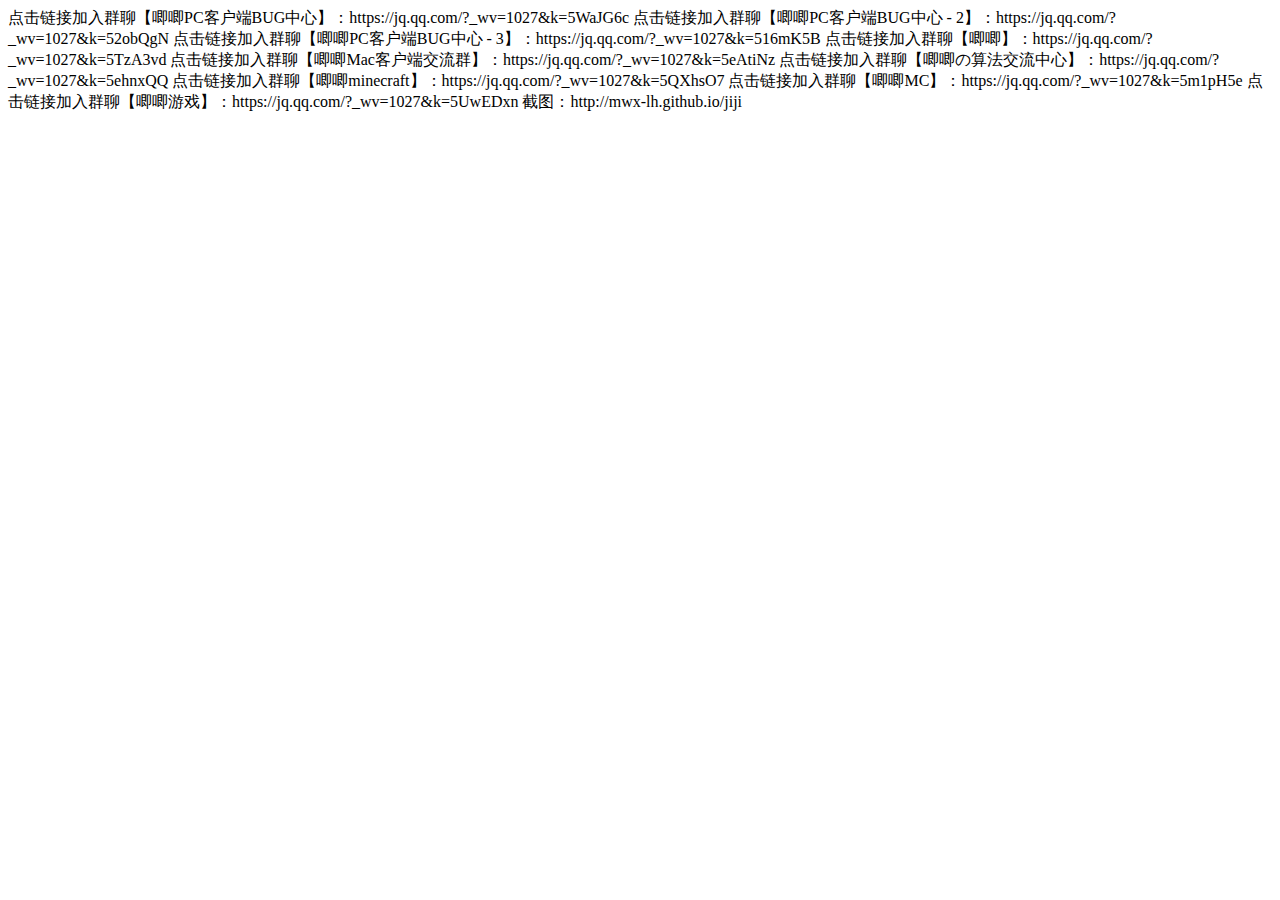
<file: jj.html>
<body>
点击链接加入群聊【唧唧PC客户端BUG中心】：https://jq.qq.com/?_wv=1027&k=5WaJG6c
点击链接加入群聊【唧唧PC客户端BUG中心 - 2】：https://jq.qq.com/?_wv=1027&k=52obQgN
点击链接加入群聊【唧唧PC客户端BUG中心 - 3】：https://jq.qq.com/?_wv=1027&k=516mK5B
点击链接加入群聊【唧唧】：https://jq.qq.com/?_wv=1027&k=5TzA3vd
点击链接加入群聊【唧唧Mac客户端交流群】：https://jq.qq.com/?_wv=1027&k=5eAtiNz
点击链接加入群聊【唧唧の算法交流中心】：https://jq.qq.com/?_wv=1027&k=5ehnxQQ
点击链接加入群聊【唧唧minecraft】：https://jq.qq.com/?_wv=1027&k=5QXhsO7
点击链接加入群聊【唧唧MC】：https://jq.qq.com/?_wv=1027&k=5m1pH5e
点击链接加入群聊【唧唧游戏】：https://jq.qq.com/?_wv=1027&k=5UwEDxn
截图：http://mwx-lh.github.io/jiji
</body>
</file>
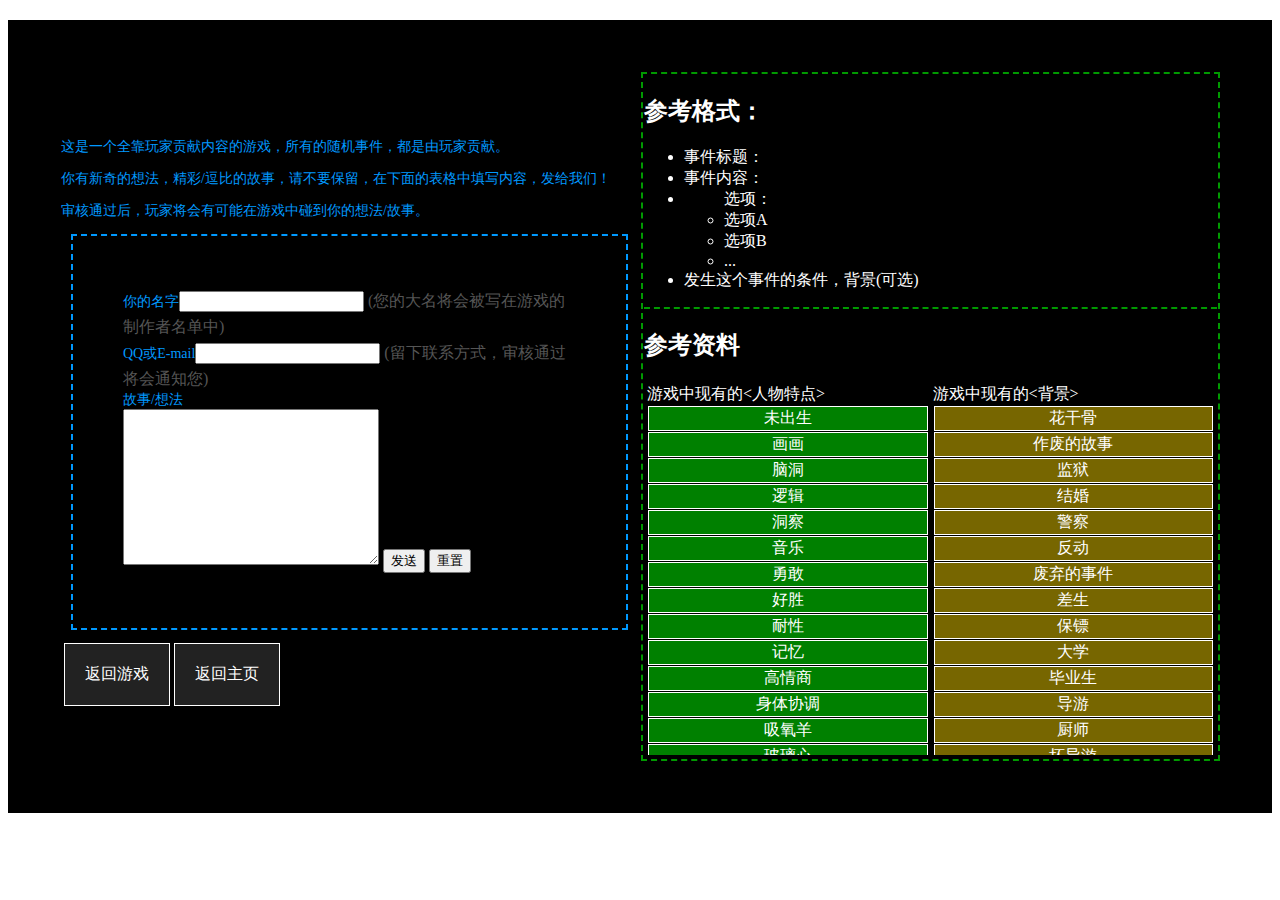
<file: p_life/page_donate.html>
<!DOCTYPE html>
<html>
<head>
<meta charset="UTF-8">

<title>野指针实验室WildPtr->Lab《逗比人生》</title>

<!--全局CSS-->
<link rel="stylesheet" type="text/css" href="http://msgjug.com/css/glo.css">


<style type="text/css" >

.content
{
	margin:20px auto;
	padding:50px;
	background:black;
	color:white;
}
form input
{
	margin: 5px 0;
}

.gFont
{
	color:#09f;
	font-size:14px;
}

.grayFont
{
	color:#555;
}

.door a
{
	color:white;
	border:1px solid white;
	background:#222;
	display:block;
	padding:20px;
	text-decoration: none;
}

.roleState
{
	overflow:auto;
	height:350px;
}

.BGState
{
	overflow:auto;
	height:350px;
}

.roleState li {
	display: table-inline;
	border: 1px white solid;
	padding: 1px;
	margin: 1px;
	background: green;
	color: white;
	list-style-type:none;
	text-align:center;
}
.BGState li {
	display: block;
	border: 1px white solid;
	padding: 1px;
	margin: 1px;
	background: #760;
	color: white;
	text-align:center;
}

</style>


<script src="js/evtLib.js"> </script>
<script src="js/AffList.js"> </script>

</head>


<body>
<div class="top_banner"></div>
<div class="content" >

<table width="100%">
<tr>
	<td width="50%">
	<span class="gFont">
	<p>这是一个全靠玩家贡献内容的游戏，所有的随机事件，都是由玩家贡献。</p>
	<p>你有新奇的想法，精彩/逗比的故事，请不要保留，在下面的表格中填写内容，发给我们！</p>
	<p>审核通过后，玩家将会有可能在游戏中碰到你的想法/故事。</p>
	</span>

	<form style="padding:50px; border:2px #09f dashed; margin:10px;" method="post" action="happen/donate.gdo" >
	<span class="gFont">你的名字</span><input type="text" name="name" /> <span class="grayFont">(您的大名将会被写在游戏的制作者名单中)</span> <br />
	<span class="gFont">QQ或E-mail</span><input type="text" name="email"/> <span class="grayFont">(留下联系方式，审核通过将会通知您)</span><br />
	<span class="gFont">故事/想法</span><br/>
	<textarea style="width:250px;height:150px;" name="text"></textarea> 
	<input type="submit" value="发送"/> <input type="reset" value="重置" />
	</form>
	
	<div class="door">
	<table>
	<tr>
	<td><a href="page.html">返回游戏</a></td>
	<td><a href="http://msgjug.com/">返回主页</a></td>
	</tr>
	</table>
	</div>
	
	</td>

	<td width="50%" style="border:dashed 2px #090;">
	
			<div style="border-bottom:dashed 2px #090;">
				<h2>参考格式：</h2>
				<ul>
				<li>事件标题：</li>
				<li>事件内容：</li>
				<li><ul>选项：
				
				<li>选项A</li>
				<li>选项B</li>
				<li>...</li>
				</ul>
				</li>
				<li>发生这个事件的条件，背景(可选)</li>
				</ul>
			</div>
	
	<h2>参考资料</h2>
	<table width="100%">
	<tr>
	<td style="width:50%;">
		游戏中现有的<人物特点>
	<div class="roleState">
		
                    <script>
					
					if(AffList == null)
					{
						document.write("读取失败，请刷新页面");
					}
					for(var i=0;i<AffList.length;i++)
					{
						document.write('<li>');
						document.write(AffList[i]);
						document.write('</li>');
					}
					
					</script> 
	</div>
	</td>
	<td style="width:50%;">
		游戏中现有的<背景>
	<div class="BGState">

                    <script>
					
					if(BGList == null)
					{
						document.write("读取失败，请刷新页面");
					}
					for(var i=0;i<BGList.length;i++)
					{
						document.write('<li>');
						document.write(BGList[i]);
						document.write('</li>');
					}
					
					</script> 
	</div>
	</td>
	</tr>
	</table>
	</td>
</tr>
</table>
</div>
<!--
<iframe style="position:absolute;bottom:0px;" scrolling="no" frameborder="0" height="75px" width="100%" src="http://msgjug.com/footer.html"></iframe>
-->
</body>

</html>
</file>
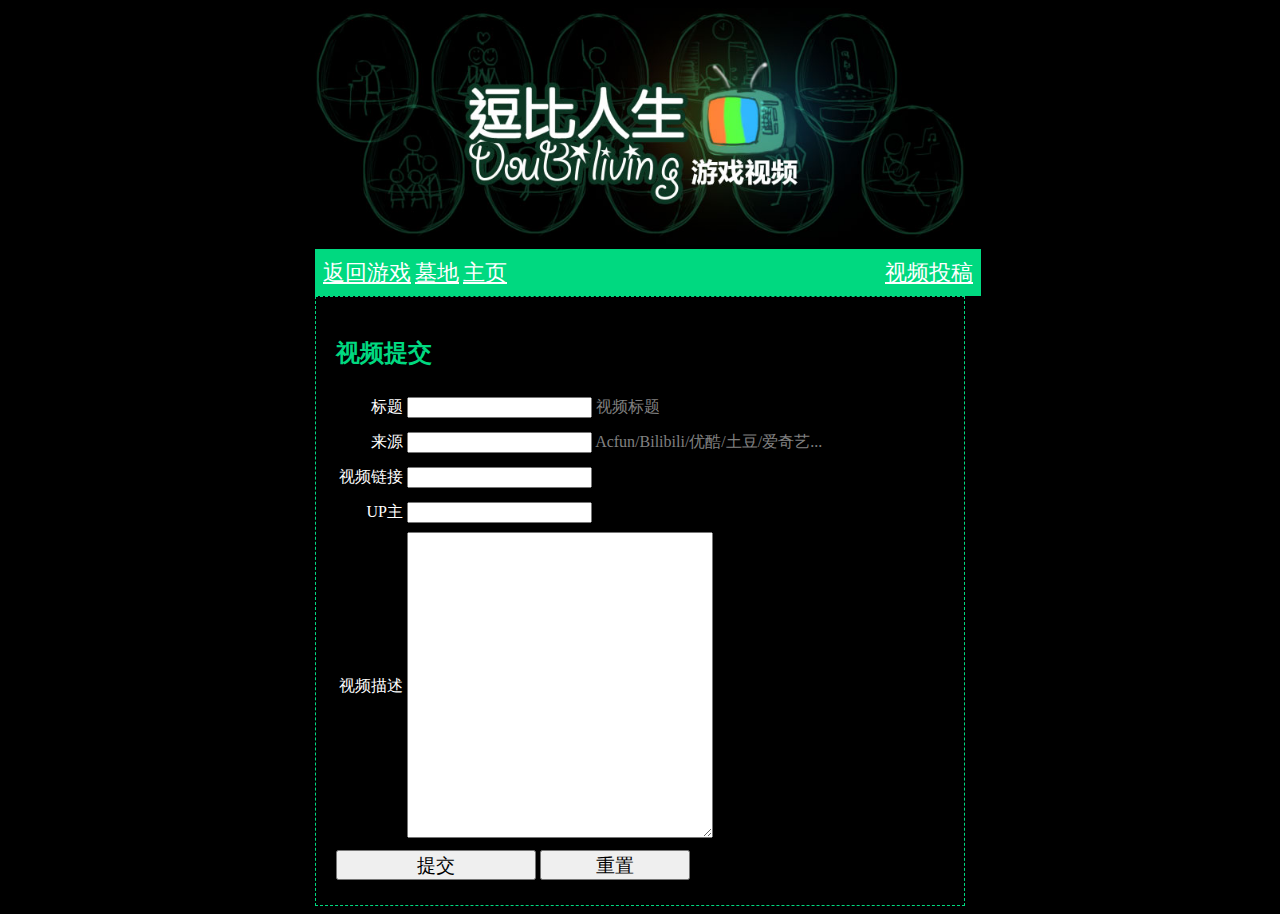
<file: p_life/page_movie_upload.html>
<!DOCTYPE html>
<html>
<head>
<meta charset="UTF-8">

<title>野指针实验室WildPtr->Lab《逗比人生》</title>

<style type="text/css">
body
{
	background:black;
	color:white;
}
input
{
	margin:5px 0;
}
.content
{
	width:650px;
	margin:0 auto;
}

.table_left
{
	text-align:right;
}

.back
{
	width:100%;
	background:#00d980;
	color:white;
	padding:8px;
}
.back a
{
	font-size:1.4em;
	color:white;
}

</style>
</head>


<body>

<!--
    提交视频需要填写：
    来源：
    视频连接
    图片地址：
    日期：
    UP主：
    视频描述
-->
<div class="content">
	<div>
		<img src="image/movie_title.jpg" width="100%" />
	</div>
    <div class="back">
	<a href="page.html">返回游戏</a>
	<a href="happen/tombs.gdo">墓地</a>
	<a href="http://msgjug.com">主页</a>
	<a style="float:right;" href="#">视频投稿</a>
	</div>
	<form style="text-align:left;padding:20px;border:1px dashed #00d980;" method="post" action="happen/mgr_movie_upload.gdo" >
	<h2 style="color:#00d980">视频提交</h2>

	<table>
		<tr>
			<td class="table_left">标题</td>
			<td><input type="text" value="" name="title" /> <span style="color:gray;">视频标题</span></td>
		</tr>
		<tr>
			<td class="table_left">来源</td>
			<td><input type="text" value="" name="source" /> <span style="color:gray;">Acfun/Bilibili/优酷/土豆/爱奇艺...</span></td>
		</tr>
		<tr>
			<td class="table_left">视频链接</td>
			<td><input type="text" value="" name="link" /></td>
		</tr>
		<tr>
			<td class="table_left">UP主 </td>
			<td><input type="text" value="" name="uper" /></td>
		</tr>
		<tr>
			<td class="table_left">视频描述</td>
			<td><textarea name="note" style="width:300px;height:300px;"></textarea></td>
		</tr>
	</table>
	
	<input type="submit" value="提交" style="font-size:1.2em;width:200px;height:30px;"/>
	<input type="reset" value="重置"  style="font-size:1.2em;width:150px;height:30px;"/>
	</form>
</div>
</body>

</html>
</file>
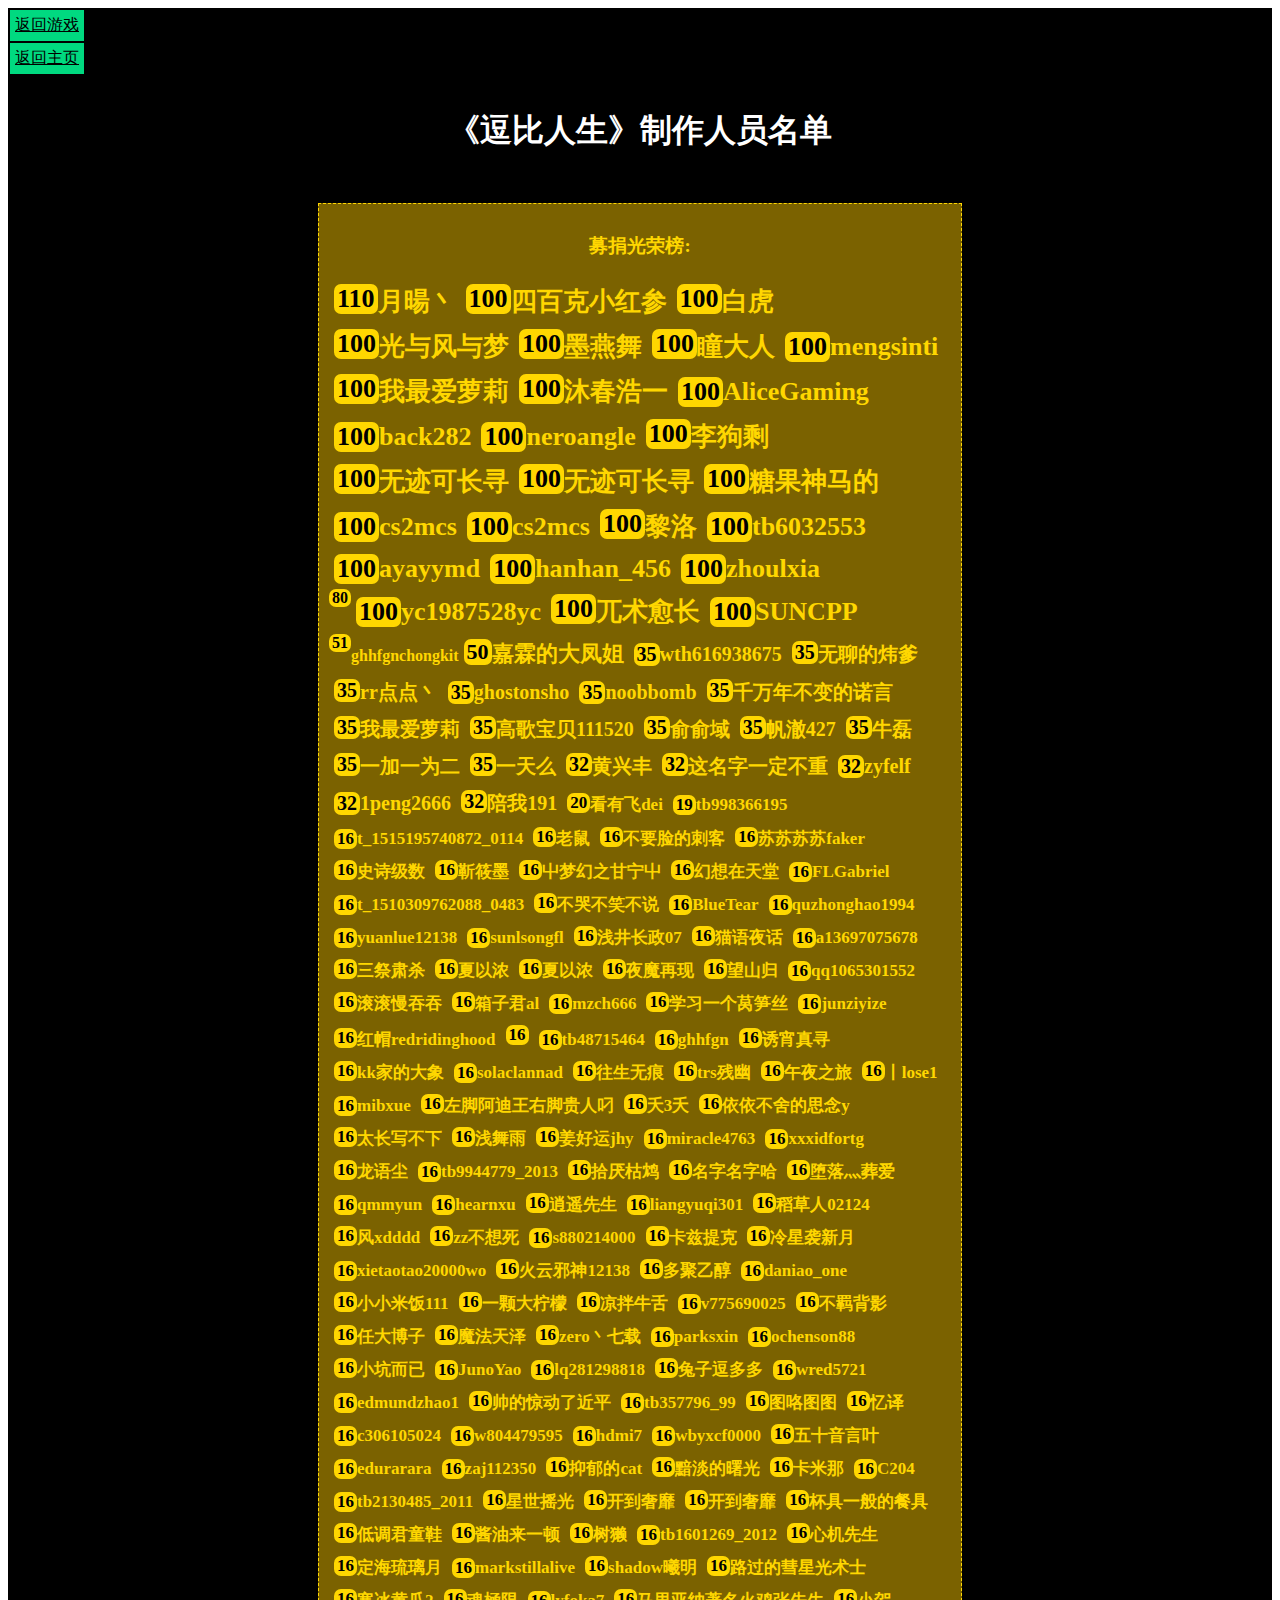
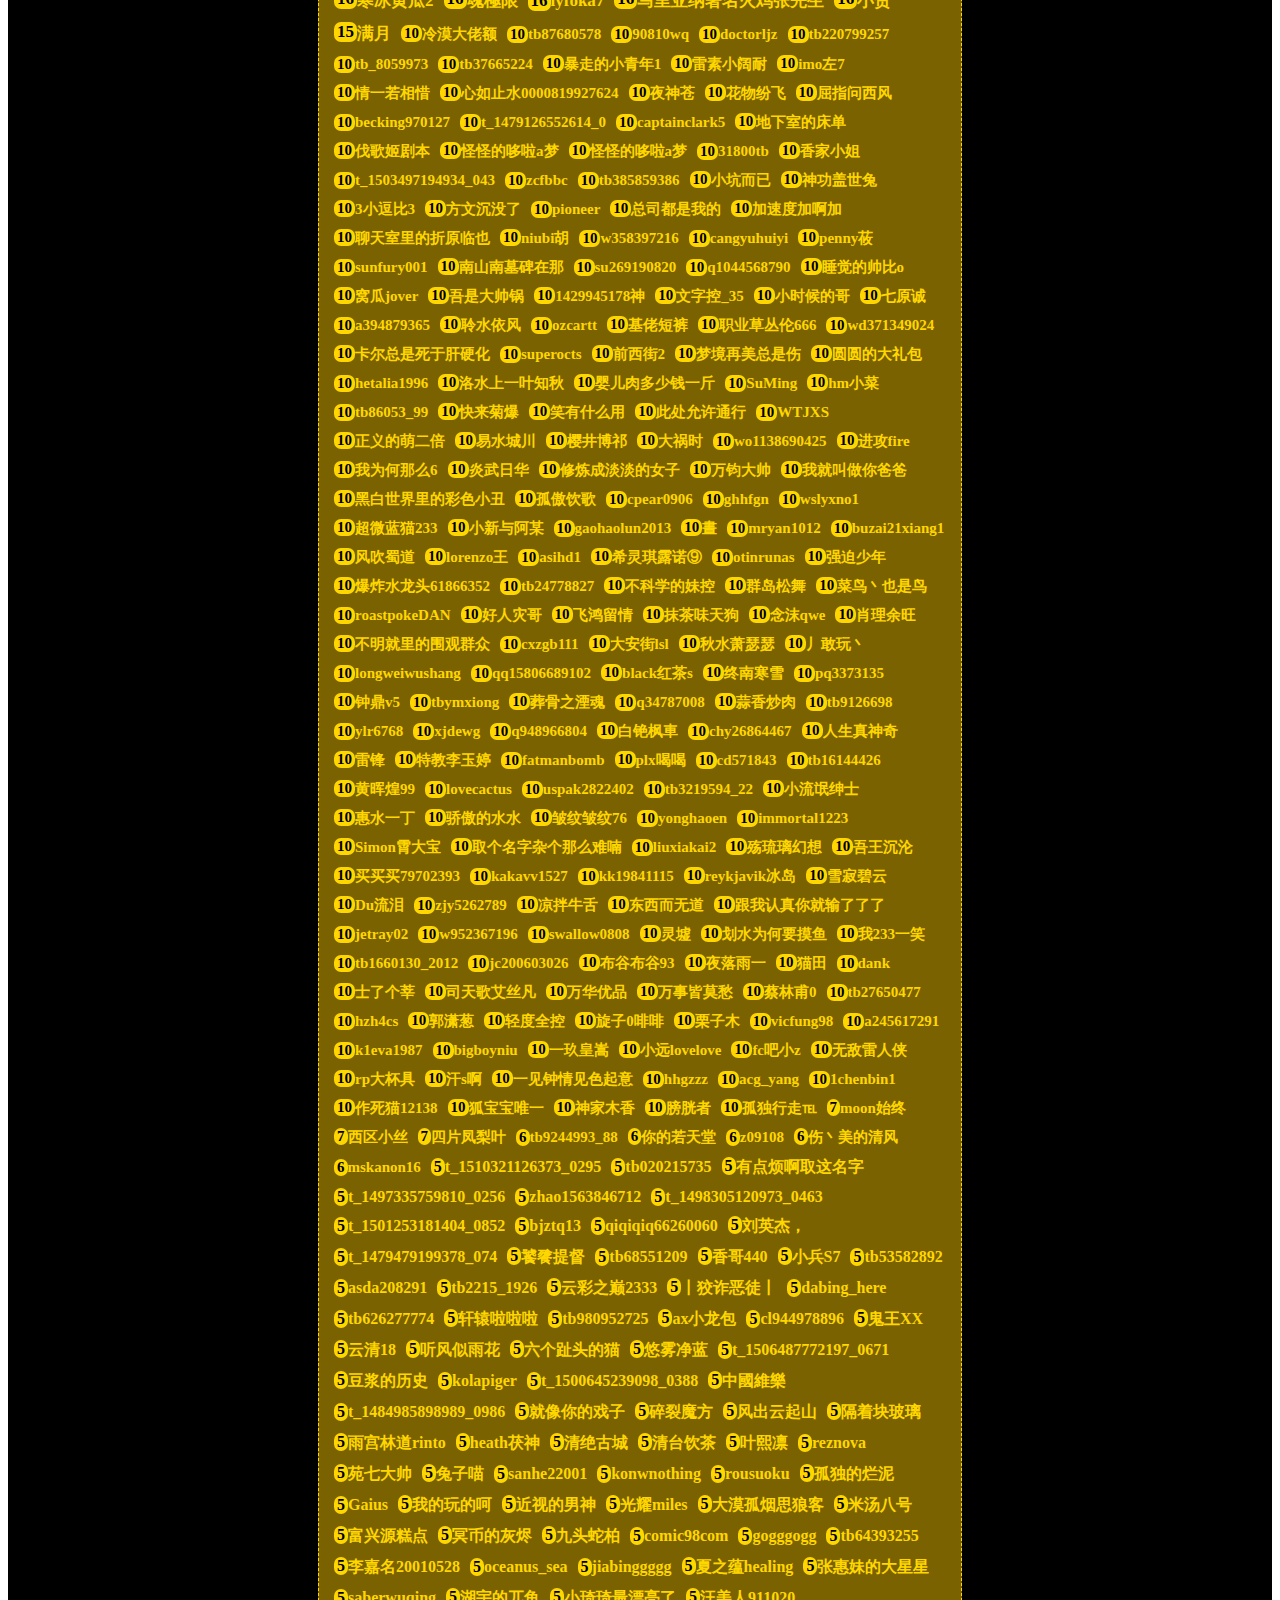
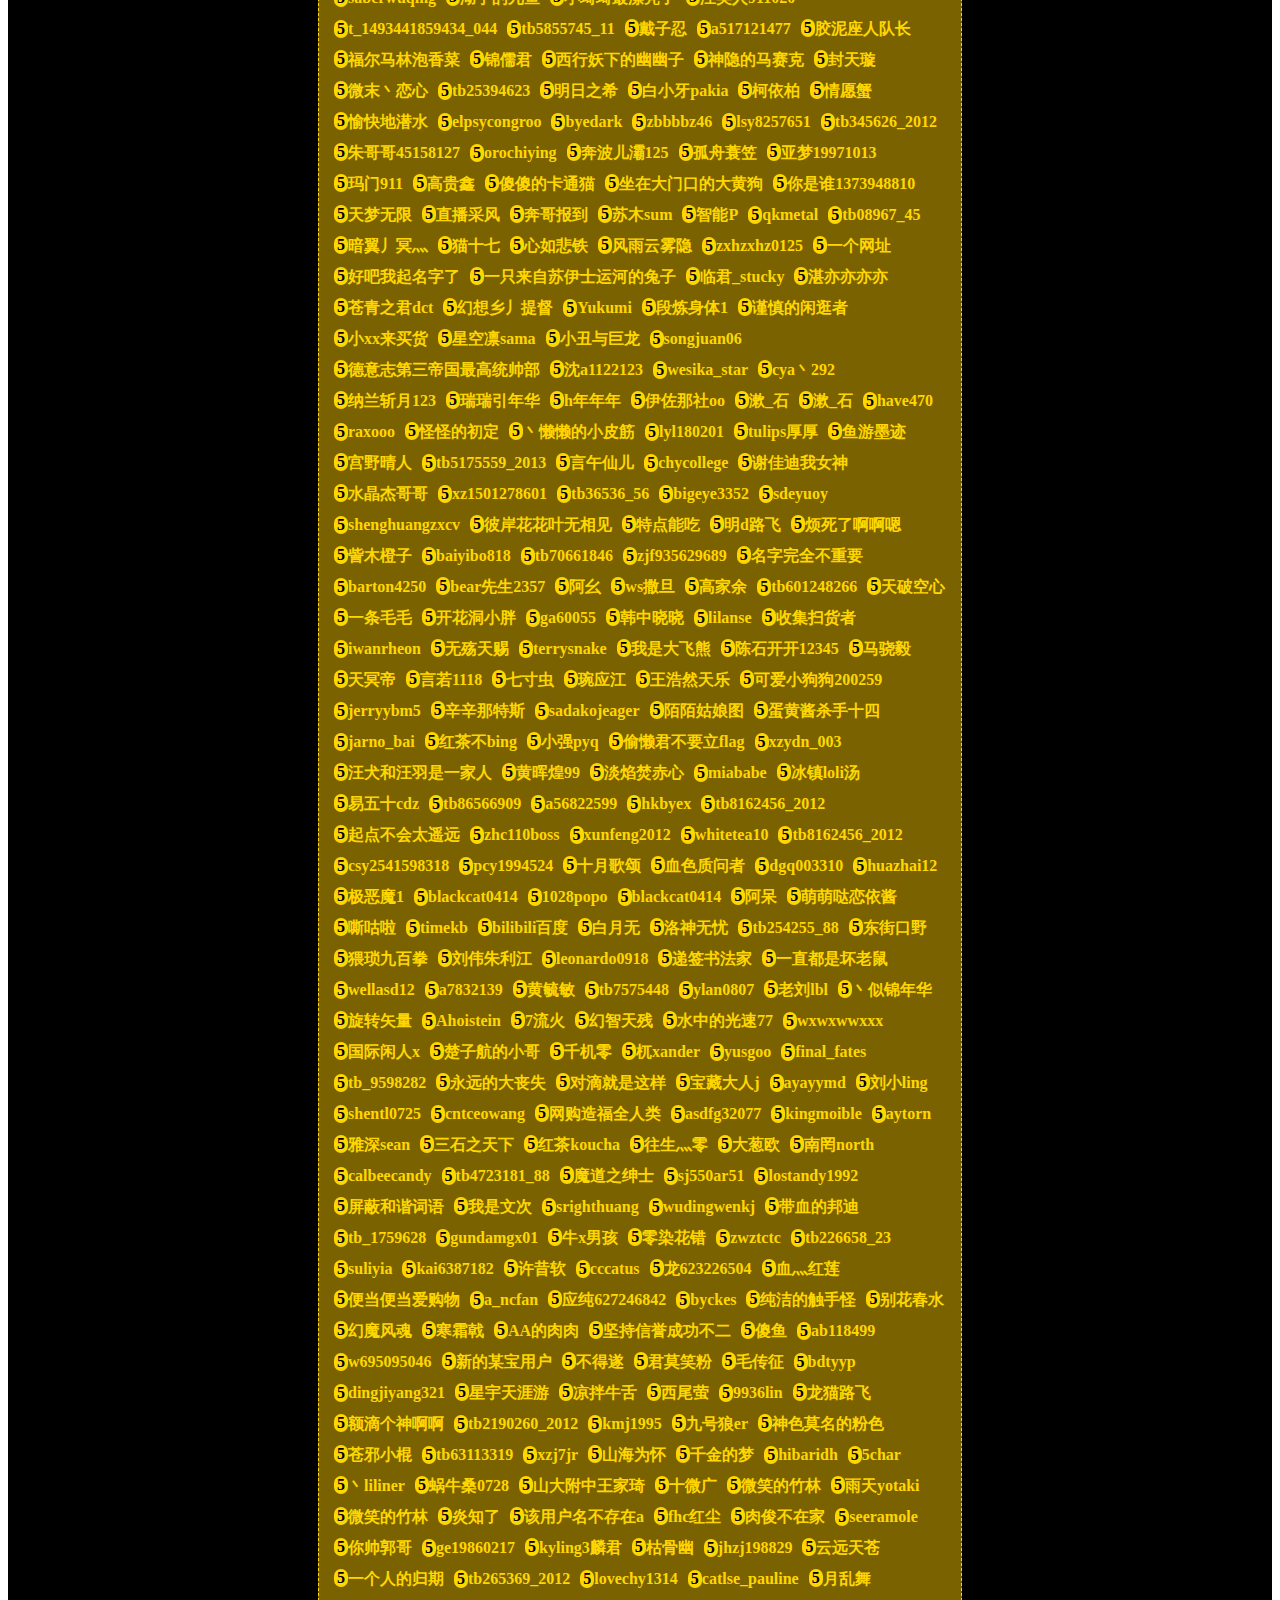
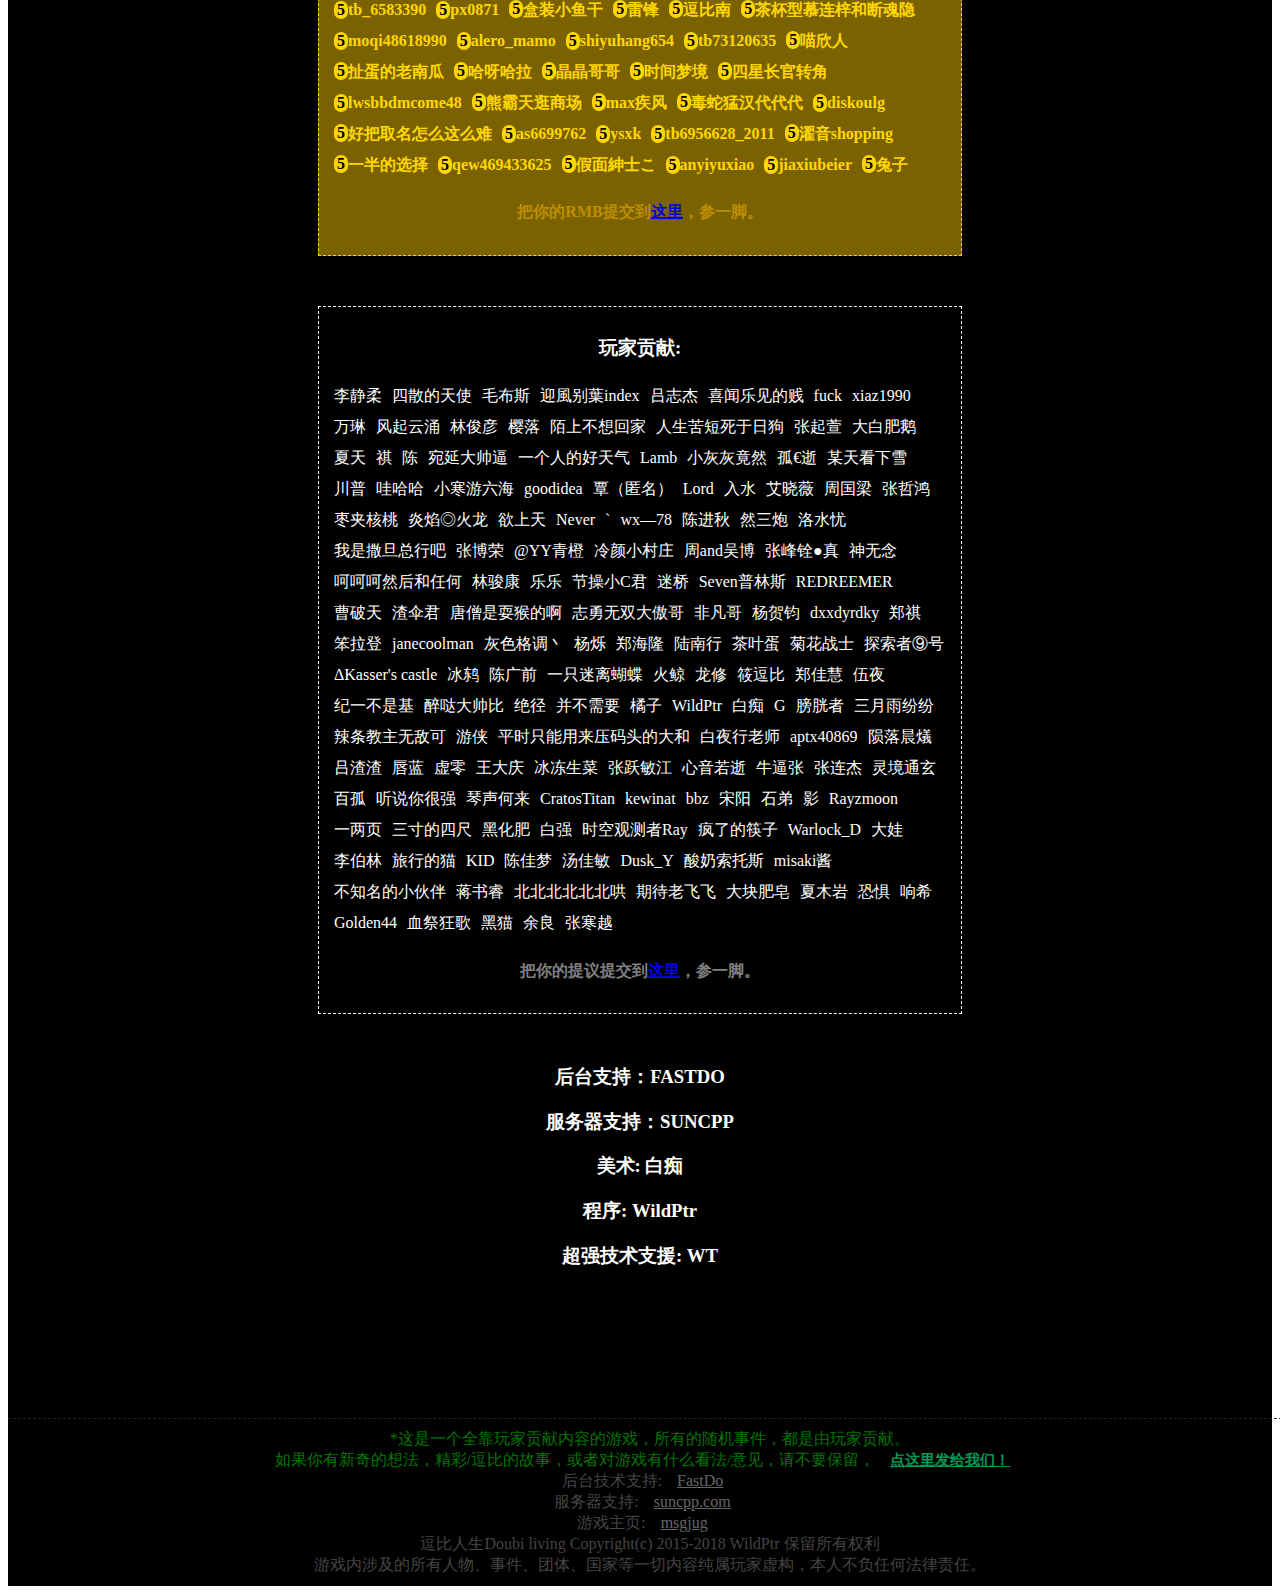
<file: p_life/staff.html>
﻿<!DOCTYPE html>
<html>
<head>
<meta charset="UTF-8">

<title>野指针实验室WildPtr->Lab《逗比人生》</title>


<!--全局CSS-->
<link rel="stylesheet" type="text/css" href="http://msgjug.com/css/glo.css">

<!-- include////////////////////////////////////////////////////////////////////////////////////////// -->

<style type="text/css" > 

.content
{
	background : black;
	color: white;
}
.copyright
{
	margin-top:50px;
	padding:10px;
	width:100%;
	border-top:dashed #222 1px;
	text-align:center;
	color:#444;
	list-style-type:none;
}
.copyright a
{
	padding:5px;
	margin:10px;
	color:#666;
}

.floatList li
{
	list-style-type:none;
	display:inline-table;
	text-align:left;
	margin:5px;
}
.floatList
{
	padding:0;
	margin:20px 0;
	text-align:left;
}

.back a
{
	display:block;
	background:#00d980;
	color:black;
	padding:5px;
	margin:2px;
}

.back
{
	float:left;
}
</style>


<script src="js/staff.js"> </script>
</head>


<body>
<div id="content" class="content">

<div class="back">
<a href="page.html">返回游戏</a>
<a href="http://msgjug.com">返回主页</a>
</div>

<div style="padding:80px 10px;text-align:center;">
<h1>《逗比人生》制作人员名单</h1>

<div style="background:#7b6200;padding:10px;color:gold;font-weight:bold; width:50%;margin:50px auto; border:1px dashed gold;">
<h3 style="color:gold" >募捐光荣榜:</h3>
<ul class="floatList">
<script>
					if(staffMoney == null)
					{
						document.write("读取名单失败，请刷新页面");
					}
					for(var i=0;i<staffMoney.length;i++)
					{
						if(staffMoney[i].money <= 5 )
						{
							document.write('<li>');
						}
						if(staffMoney[i].money > 5 && staffMoney[i].money <= 10)
						{
							document.write('<li style="font-size:15px">');
						}
						else if(staffMoney[i].money > 10 && staffMoney[i].money <= 20)
						{
							document.write('<li style="font-size:17px">');
						}
						else if(staffMoney[i].money > 20 && staffMoney[i].money <= 30)
						{
							document.write('<li style="font-size:19px">');
						}
						else if(staffMoney[i].money > 30 && staffMoney[i].money <= 40)
						{
							document.write('<li style="font-size:20px">');
						}
						else if(staffMoney[i].money > 40 && staffMoney[i].money <= 50)
						{
							document.write('<li style="font-size:22px">');
						}
						else if(staffMoney[i].money >= 100)
						{
							document.write('<li style="font-size:26px">');
						}
						document.write('<div style="float:left;background:gold;color:black;padding:0 3px;margin:0;border-radius:7px;">' + staffMoney[i].money + '</div>');
						document.write(staffMoney[i].name);
						document.write('</li>');
					}
</script>
</ul>
<h4 style="color:#bd8e00;">把你的RMB提交到<a href="https://shop68944558.taobao.com/">这里</a>，参一脚。</h4>
</div>


<div style="padding:10px; width:50%;margin:50px auto; border:1px dashed white;">
<h3>玩家贡献:</h3>
<ul class="floatList">

<script>
					if(staffStory == null)
					{
						document.write("读取名单失败，请刷新页面");
					}
					for(var i=0;i<staffStory.length;i++)
					{
						document.write('<li>');
						document.write(staffStory[i]);
						document.write('</li>');
					}
</script>


</ul>
<h4 style="color:gray;">把你的提议提交到<a href="page_donate.html">这里</a>，参一脚。</h4>
</div>


<h3>后台支持：FASTDO</h3>
<h3>服务器支持：SUNCPP</h3>
<h3>美术: 白痴   </h3>
<h3>程序: WildPtr</h3>
<h3>超强技术支援: WT</h3>

</div>
<a></a>

<!-- copyright;-->
<div class="copyright" >

<li style="color:#070">
		*这是一个全靠玩家贡献内容的游戏，所有的随机事件，都是由玩家贡献。<br />
		 如果你有新奇的想法，精彩/逗比的故事，或者对游戏有什么看法/意见，请不要保留，<a style="color:#095;font-size:15px;font-weight:bold;" href="page_donate.html">点这里发给我们！</a></li>

<li>后台技术支持:<a href="http://www.fastdo.cc">FastDo</a></li>
<li>服务器支持:<a href="http://suncpp.com">suncpp.com</a></li>
<li>游戏主页:<a href="http://msgjug.com">msgjug</a></li>
逗比人生Doubi living Copyright(c) 2015-2018 WildPtr 保留所有权利 <br />
游戏内涉及的所有人物、事件、团体、国家等一切内容纯属玩家虚构，本人不负任何法律责任。<br />

</div>
</div>



<!--
<iframe style="position:absolute;bottom:0px;" scrolling="no" frameborder="0" height="75px" width="100%" src="http://msgjug.com/footer.html"></iframe>
-->
</body>

</html>



<!--
/*
.aff_node
{
	text-align:center;
	color:#002c24;

	padding:4px 0px;
	width:90%;
	background-color:#00d980;
	border-radius:20px;
	border:2px solid #58ff54;
	box-shadow: 0px 10px 0px #00673d;
	margin:5px auto 10px auto;
}
*/


 -->
</file>
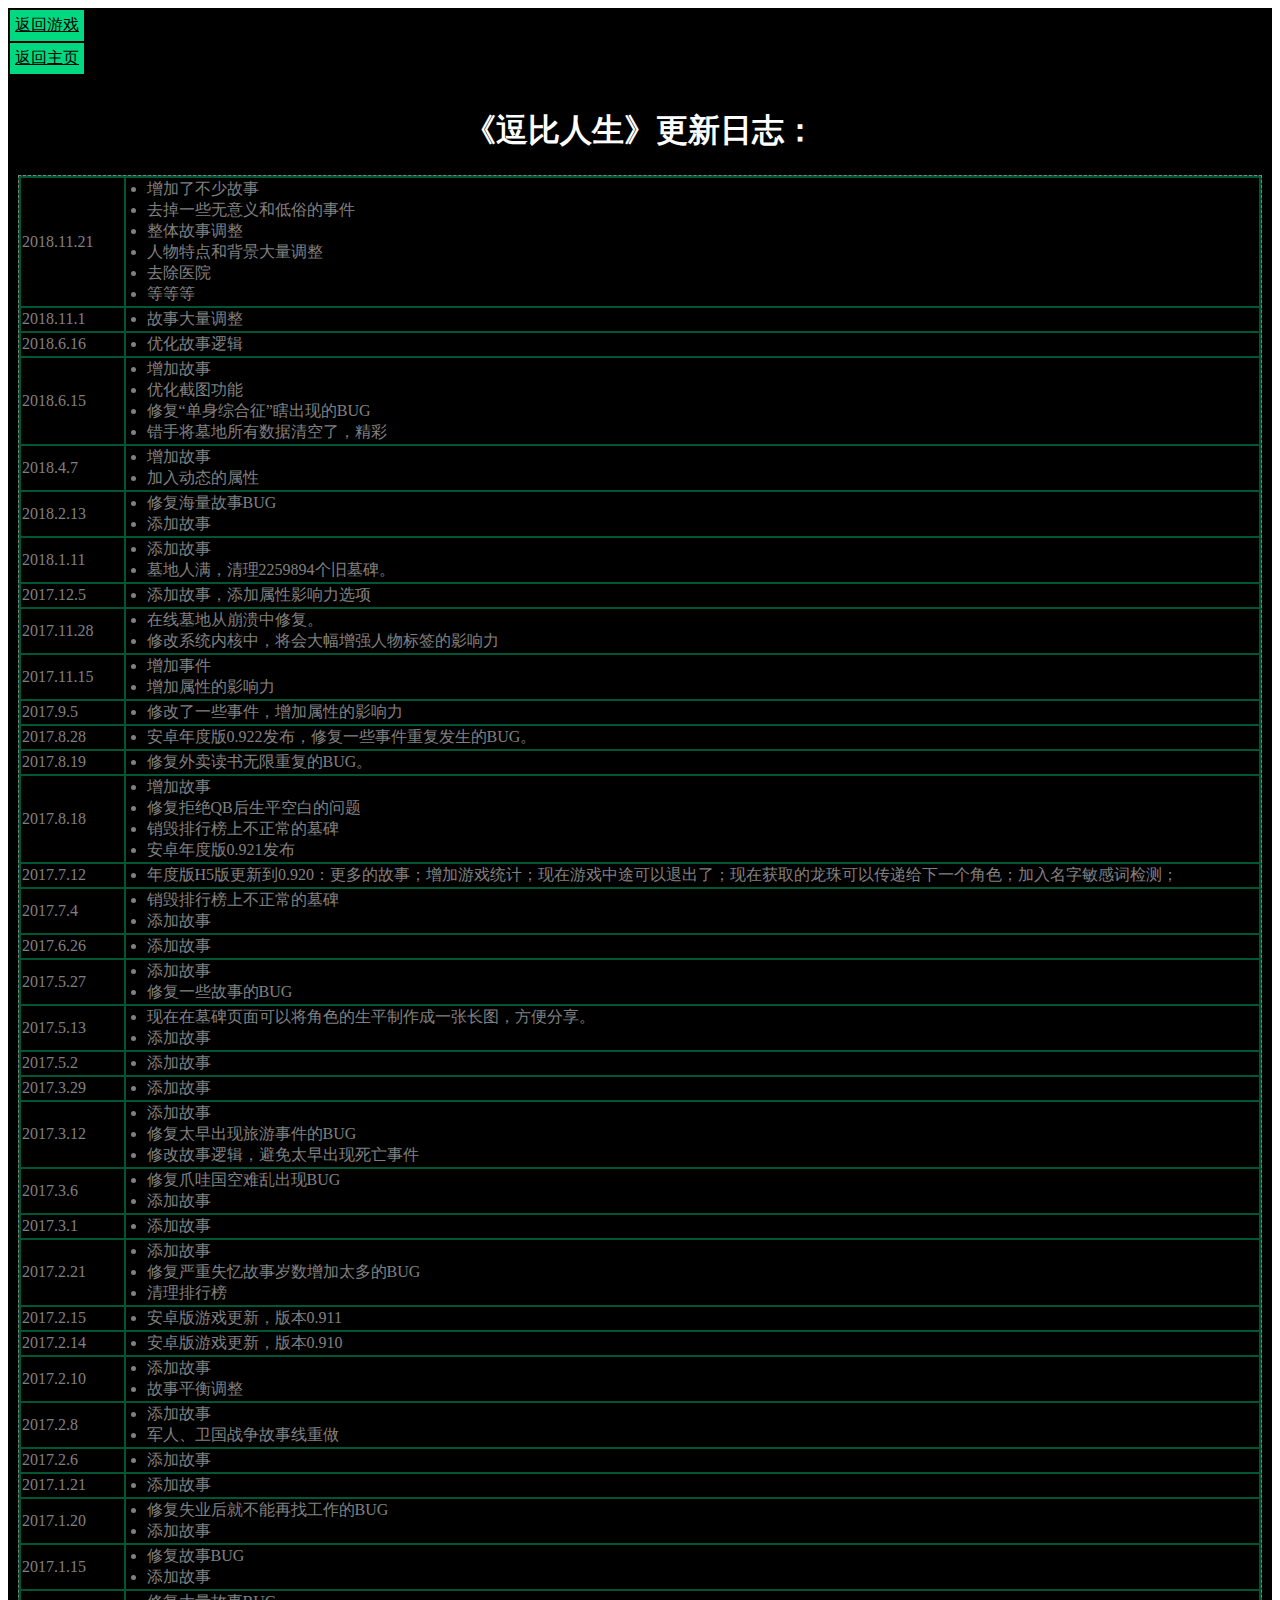
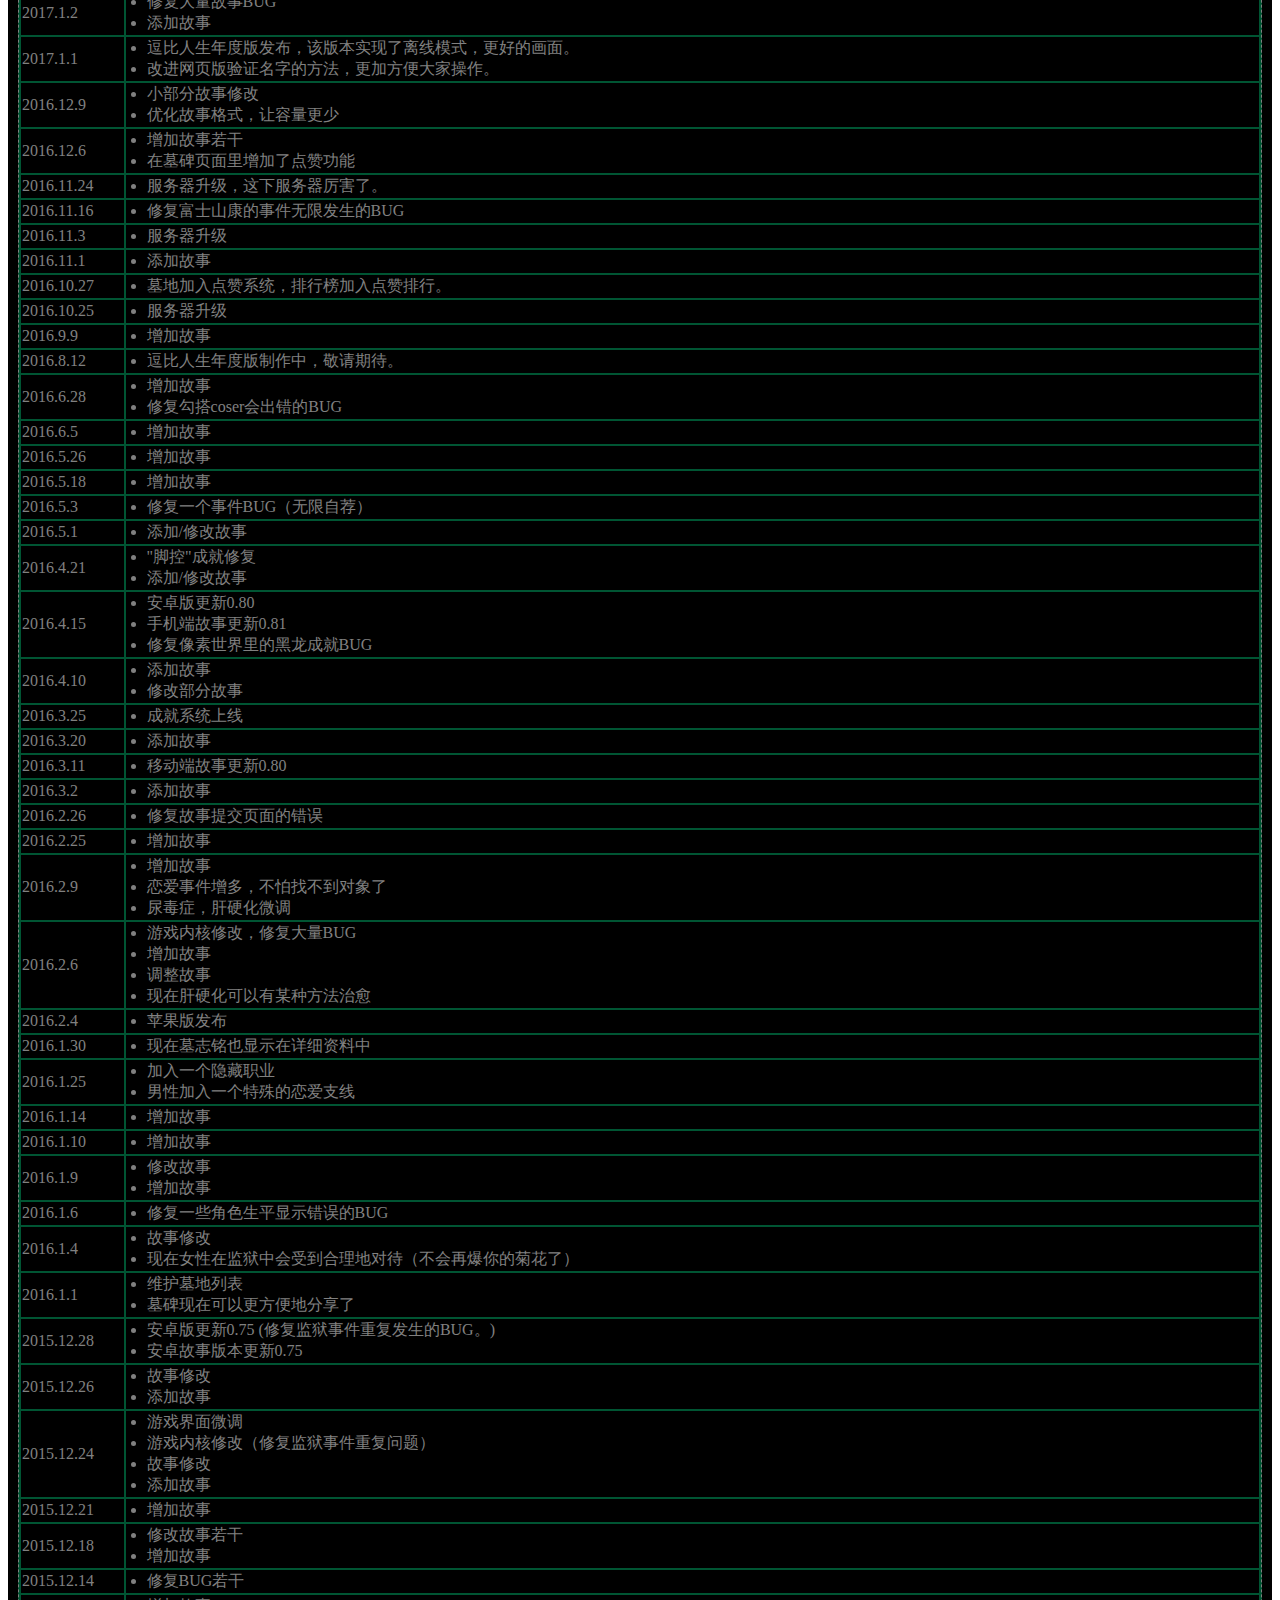
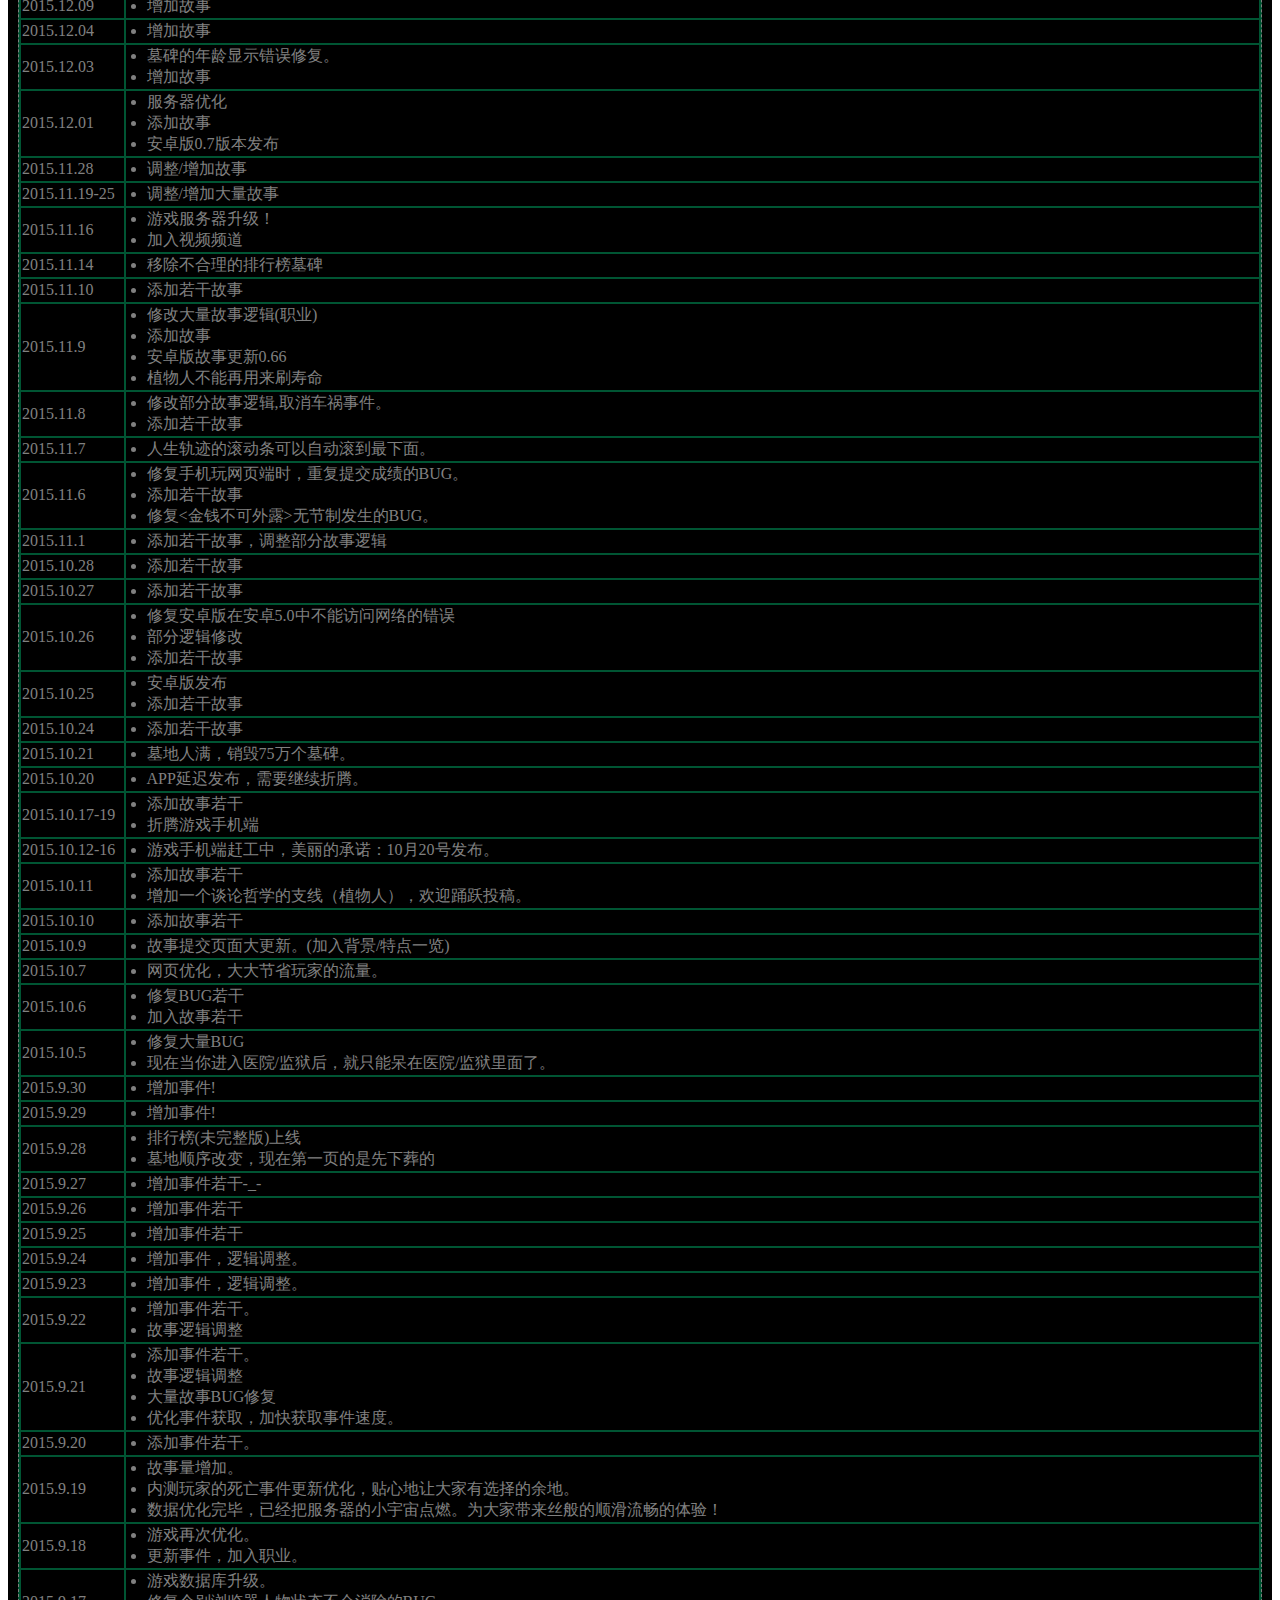
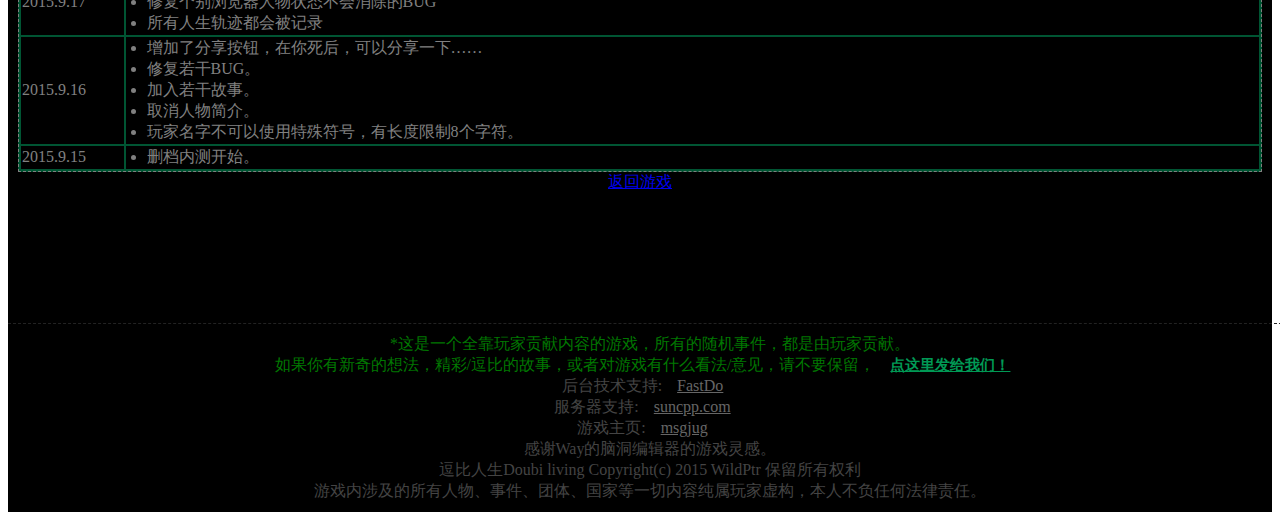
<file: p_life/update_log.html>
<!DOCTYPE html>
<html>
<head>
<meta charset="UTF-8">

<title>野指针实验室WildPtr->Lab《逗比人生》</title>


<!--全局CSS-->
<link rel="stylesheet" type="text/css" href="http://msgjug.com/css/glo.css">

<!-- include////////////////////////////////////////////////////////////////////////////////////////// -->

<style type="text/css" > 

.content
{
	background : black;
	color: white;
}
.copyright
{
	margin-top:50px;
	padding:10px;
	width:100%;
	border-top:dashed #222 1px;
	text-align:center;
	color:#444;
	list-style-type:none;
}
.copyright a
{
	padding:5px;
	margin:10px;
	color:#666;
}

.floatList li
{
	list-style-type:none;
	display:inline;
}

.back a
{
	display:block;
	background:#00d980;
	color:black;
	padding:5px;
	margin:2px;
}

.back
{
	float:left;
}

.updateLog
{
	color:gray;
	border:1px dashed gray;
	background:#053;
	text-align:left;
}
.updateLog td
{
	background:black;
}
</style>


<script src="js/updateLog.js"> </script>

</head>


<body>
<div id="content" class="content">

<div class="back">
<a href="page.html">返回游戏</a>
<a href="http://msgjug.com">返回主页</a>
</div>

<div style="padding:80px 10px;text-align:center;">
<h1>《逗比人生》更新日志：</h1>

<div class="updateLog">

				<table width="100%">
					<script>
					if(updateLog == null)
					{
						document.write("读取更新日志失败，请刷新页面");
					}
					for(var i=updateLog.length-1;i>=0;i--)
					{
						document.write('<tr>');
						document.write('<td>');
						document.write(updateLog[i].time);
						document.write('</td>');
						document.write('<td>');
						for(var j=0;j<updateLog[i].logs.length;j++)
						{
							document.write('<li style="margin-left:20px;">');
							document.write(updateLog[i].logs[j]);
							document.write("</li>");
						}
						document.write('</td>');
						document.write('</tr>');
					}
					</script>
				</table>
				
				</div>

				<a href="page.html">返回游戏</a>
</div>

<!-- copyright;-->
<div class="copyright" >

<li style="color:#070">
		*这是一个全靠玩家贡献内容的游戏，所有的随机事件，都是由玩家贡献。<br />
		 如果你有新奇的想法，精彩/逗比的故事，或者对游戏有什么看法/意见，请不要保留，<a style="color:#095;font-size:15px;font-weight:bold;" href="page_donate.html">点这里发给我们！</a></li>

<li>后台技术支持:<a href="http://www.fastdo.cc">FastDo</a></li>
<li>服务器支持:<a href="http://suncpp.com">suncpp.com</a></li>
<li>游戏主页:<a href="http://msgjug.com">msgjug</a></li>
感谢Way的脑洞编辑器的游戏灵感。<br />
逗比人生Doubi living Copyright(c) 2015 WildPtr 保留所有权利 <br />
游戏内涉及的所有人物、事件、团体、国家等一切内容纯属玩家虚构，本人不负任何法律责任。<br />

</div>
</div>



<!--
<iframe style="position:absolute;bottom:0px;" scrolling="no" frameborder="0" height="75px" width="100%" src="http://msgjug.com/footer.html"></iframe>
-->
</body>

</html>



<!--
/*
.aff_node
{
	text-align:center;
	color:#002c24;

	padding:4px 0px;
	width:90%;
	background-color:#00d980;
	border-radius:20px;
	border:2px solid #58ff54;
	box-shadow: 0px 10px 0px #00673d;
	margin:5px auto 10px auto;
}
*/


 -->
</file>
